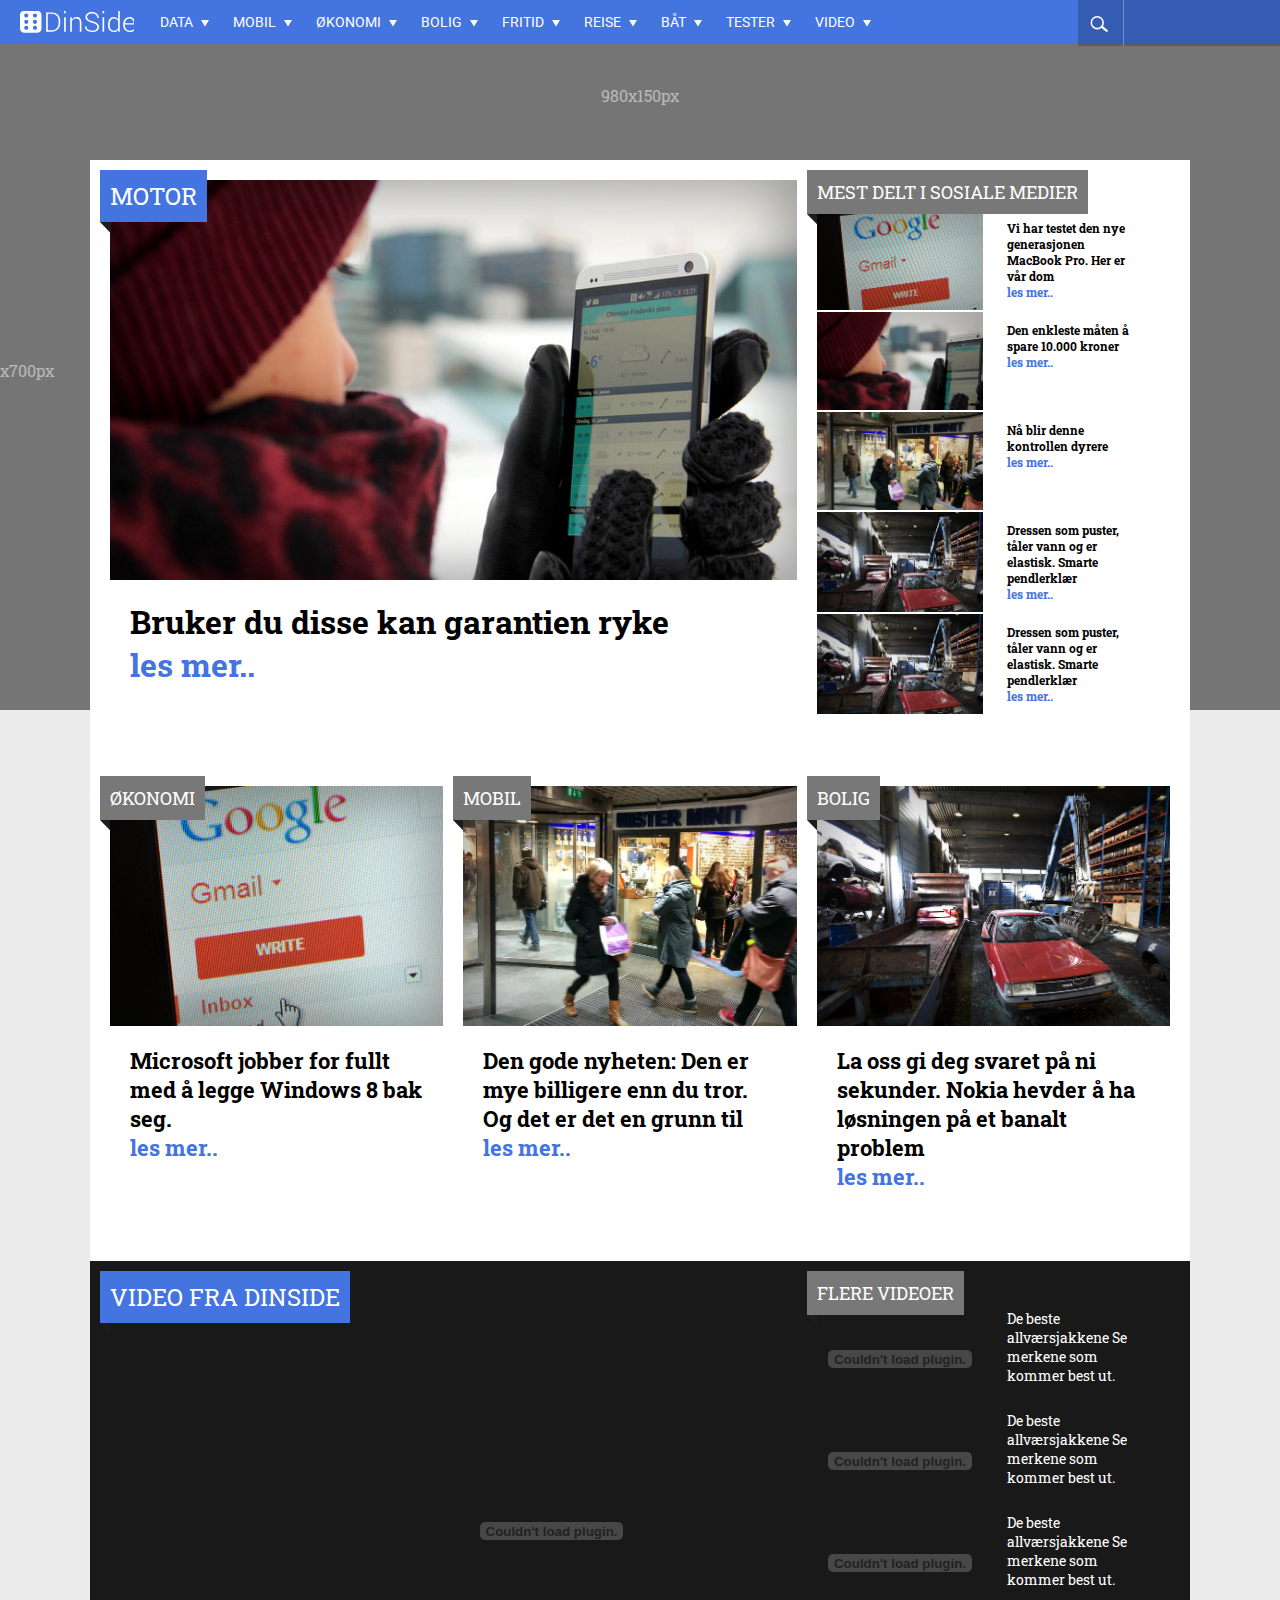
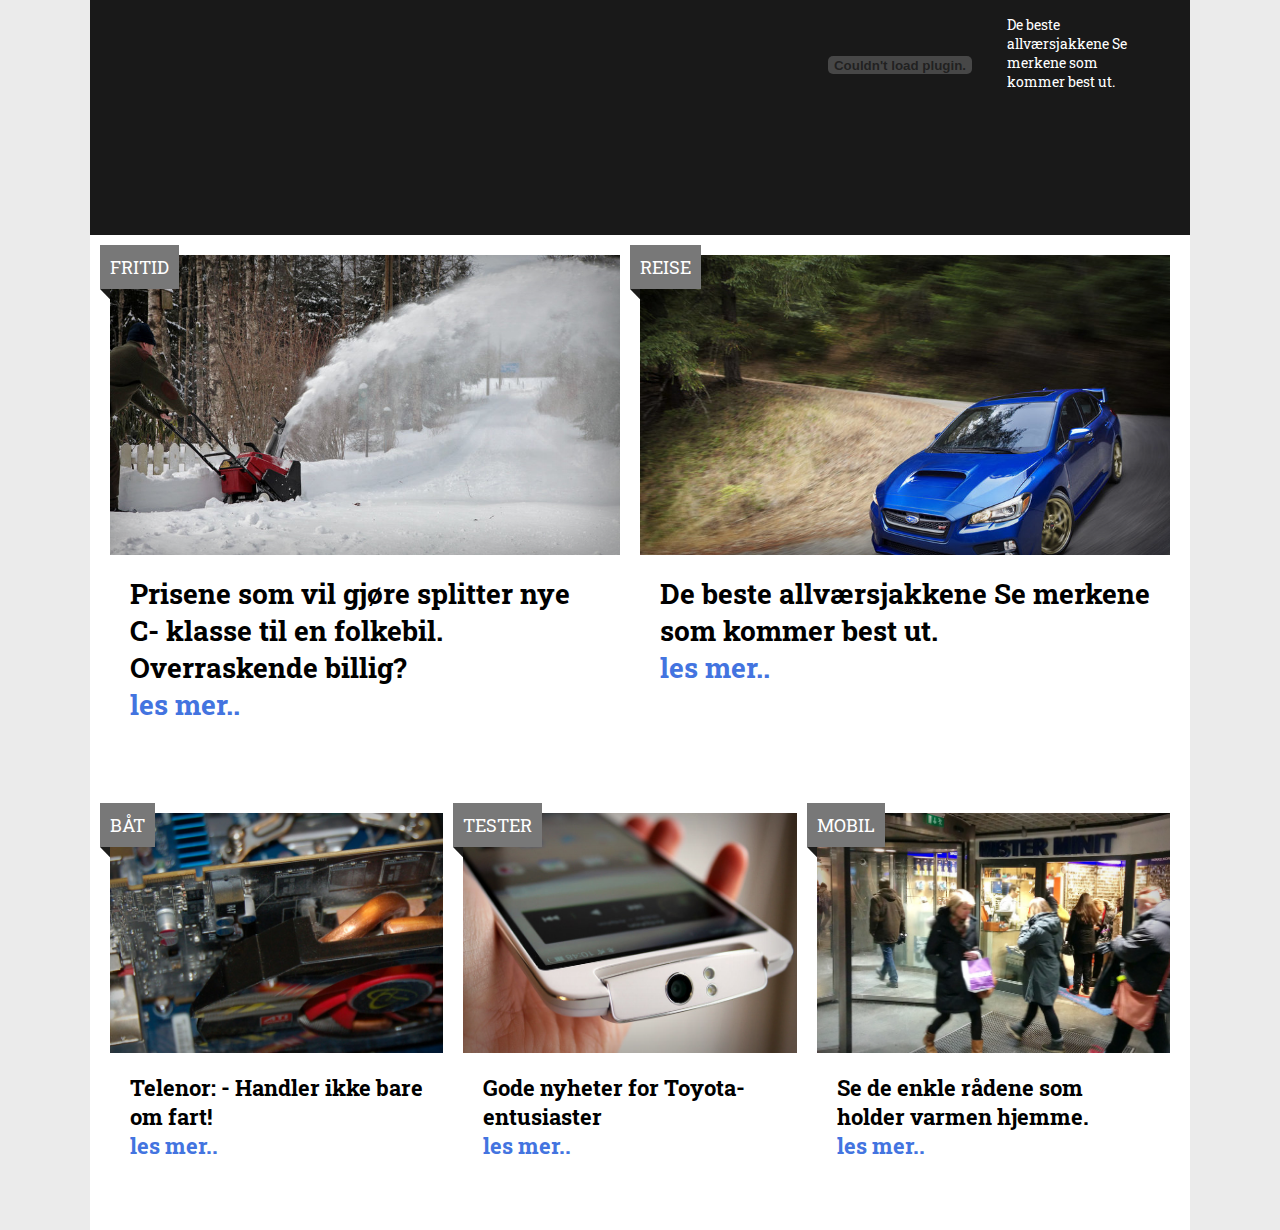
<file: index.html>
<!doctype html>
<html lang="en">
  <head>
    <meta http-equiv="Content-Type" content="text/html; charset=UTF-8" />
    <title>dinside</title>
    <link href="css/screen.css" media="screen, projection" rel="stylesheet" type="text/css" />
    <script src="js/jquery.js"></script>
  </head>
  <body>

    <header class="main-header">
      <div class="inner-header">
        <a href="index.html" class="logo">
        </a>

        <ul class="category-menu">
          <li class="category" data-category="Data">Data</li><li class="category" data-category="Mobil">
            Mobil
          </li><li class="category" data-category="Økonomi">
            Økonomi
          </li><li class="category" data-category="Bolig">
            Bolig
          </li><li class="category" data-category="Fritid">
            Fritid
          </li><li class="category" data-category="Reise">
            Reise
          </li><li class="category" data-category="Båt">
            Båt
          </li><li class="category" data-category="Tester">
            Tester
          </li><li class="category" data-category="Video">
            Video
          </li>
          </ul>
          <form class="search">
            <button type="submit" class="submit-magnifying"></button>
            <input type="text" class="search-phrase">
          </form>
        </div>
        <div class="category-subsection" data-subcategory="">
          <div class="inner-subsection">
            <ul class="subsection-articles" id="data">
              <li class="article">
                <div class="article-image"><img src="images/articles/car1.jpg"></div>
                <h1 class="article-header">Kia overrasket alle med GT4 Stinger</h1>
              </li><li class="article">
                <div class="article-image"><img src="images/articles/car2.jpg"></div>
                <h1 class="article-header">Gir bort 50 GB lagring til iPhone- eiere</h1>
              </li><li class="article">
                <div class="article-image"><img src="images/articles/car3.jpg"></div>
                <h1 class="article-header">Dårlig nytt for nordmenn
  Og det går spesielt ut over harryhandlerne</h1>
              </li><li class="article">
                <div class="article-image"><img src="images/articles/car4.jpg"></div>
                <h1 class="article-header">Krangler du med naboen?
  Du er ikke alene... Se hvilke konflikter som dominerte i 2013</h1>
              </li><li class="article">
                <div class="article-image"><img src="images/articles/car5.jpg"></div>
                <h1 class="article-header">Oppo N1
  Smartmobilen som skapt for deg som tar "selfies".</h1>
              </li><li class="article">
                <div class="article-image"><img src="images/articles/car6.jpg"></div>
                <h1 class="article-header">DINSIDE ANBEFALER: Dell UP3214Q 4K skjerm</h1>
              </li><li class="article">
                <div class="article-image"><img src="images/articles/car7.jpg"></div>
                <h1 class="article-header">Jernet som gjør hverdagsmiddagen festfin</h1>
              </li>
            </ul>
            <ul class="subsection-articles" id="mobil">
              <li class="article">
                <div class="article-image"><img src="images/articles/car6.jpg"></div>
                <h1 class="article-header">Kia overrasket alle med GT4 Stinger</h1>
              </li><li class="article">
                <div class="article-image"><img src="images/articles/car4.jpg"></div>
                <h1 class="article-header">Gir bort 50 GB lagring til iPhone- eiere</h1>
              </li><li class="article">
                <div class="article-image"><img src="images/articles/car8.jpg"></div>
                <h1 class="article-header">Dårlig nytt for nordmenn
  Og det går spesielt ut over harryhandlerne</h1>
              </li><li class="article">
                <div class="article-image"><img src="images/articles/car5.jpg"></div>
                <h1 class="article-header">Krangler du med naboen?
  Du er ikke alene... Se hvilke konflikter som dominerte i 2013</h1>
              </li><li class="article">
                <div class="article-image"><img src="images/articles/car3.jpg"></div>
                <h1 class="article-header">Oppo N1
  Smartmobilen som skapt for deg som tar "selfies".</h1>
              </li><li class="article">
                <div class="article-image"><img src="images/articles/car1.jpg"></div>
                <h1 class="article-header">DINSIDE ANBEFALER: Dell UP3214Q 4K skjerm</h1>
              </li><li class="article">
                <div class="article-image"><img src="images/articles/car2.jpg"></div>
                <h1 class="article-header">Jernet som gjør hverdagsmiddagen festfin</h1>
              </li>
            </ul>
            <ul class="subsection-articles" id="økonomi">
              <li class="article">
                <div class="article-image"><img src="images/articles/car7.jpg"></div>
                <h1 class="article-header">Kia overrasket alle med GT4 Stinger</h1>
              </li><li class="article">
                <div class="article-image"><img src="images/articles/car8.jpg"></div>
                <h1 class="article-header">Gir bort 50 GB lagring til iPhone- eiere</h1>
              </li><li class="article">
                <div class="article-image"><img src="images/articles/car4.jpg"></div>
                <h1 class="article-header">Dårlig nytt for nordmenn
  Og det går spesielt ut over harryhandlerne</h1>
              </li><li class="article">
                <div class="article-image"><img src="images/articles/car2.jpg"></div>
                <h1 class="article-header">Krangler du med naboen?
  Du er ikke alene... Se hvilke konflikter som dominerte i 2013</h1>
              </li><li class="article">
                <div class="article-image"><img src="images/articles/car1.jpg"></div>
                <h1 class="article-header">Oppo N1
  Smartmobilen som skapt for deg som tar "selfies".</h1>
              </li><li class="article">
                <div class="article-image"><img src="images/articles/car6.jpg"></div>
                <h1 class="article-header">DINSIDE ANBEFALER: Dell UP3214Q 4K skjerm</h1>
              </li><li class="article">
                <div class="article-image"><img src="images/articles/car7.jpg"></div>
                <h1 class="article-header">Jernet som gjør hverdagsmiddagen festfin</h1>
              </li>
            </ul>
            <ul class="subsection-articles" id="bolig">
              <li class="article">
                <div class="article-image"><img src="images/articles/car1.jpg"></div>
                <h1 class="article-header">Kia overrasket alle med GT4 Stinger</h1>
              </li><li class="article">
                <div class="article-image"><img src="images/articles/car2.jpg"></div>
                <h1 class="article-header">Gir bort 50 GB lagring til iPhone- eiere</h1>
              </li><li class="article">
                <div class="article-image"><img src="images/articles/car3.jpg"></div>
                <h1 class="article-header">Dårlig nytt for nordmenn
  Og det går spesielt ut over harryhandlerne</h1>
              </li><li class="article">
                <div class="article-image"><img src="images/articles/car4.jpg"></div>
                <h1 class="article-header">Krangler du med naboen?
  Du er ikke alene... Se hvilke konflikter som dominerte i 2013</h1>
              </li><li class="article">
                <div class="article-image"><img src="images/articles/car5.jpg"></div>
                <h1 class="article-header">Oppo N1
  Smartmobilen som skapt for deg som tar "selfies".</h1>
              </li><li class="article">
                <div class="article-image"><img src="images/articles/car6.jpg"></div>
                <h1 class="article-header">DINSIDE ANBEFALER: Dell UP3214Q 4K skjerm</h1>
              </li><li class="article">
                <div class="article-image"><img src="images/articles/car7.jpg"></div>
                <h1 class="article-header">Jernet som gjør hverdagsmiddagen festfin</h1>
              </li>
            </ul>
            <ul class="subsection-articles" id="fritid">
              <li class="article">
                <div class="article-image"><img src="images/articles/car1.jpg"></div>
                <h1 class="article-header">Kia overrasket alle med GT4 Stinger</h1>
              </li><li class="article">
                <div class="article-image"><img src="images/articles/car2.jpg"></div>
                <h1 class="article-header">Gir bort 50 GB lagring til iPhone- eiere</h1>
              </li><li class="article">
                <div class="article-image"><img src="images/articles/car3.jpg"></div>
                <h1 class="article-header">Dårlig nytt for nordmenn
  Og det går spesielt ut over harryhandlerne</h1>
              </li><li class="article">
                <div class="article-image"><img src="images/articles/car4.jpg"></div>
                <h1 class="article-header">Krangler du med naboen?
  Du er ikke alene... Se hvilke konflikter som dominerte i 2013</h1>
              </li><li class="article">
                <div class="article-image"><img src="images/articles/car5.jpg"></div>
                <h1 class="article-header">Oppo N1
  Smartmobilen som skapt for deg som tar "selfies".</h1>
              </li><li class="article">
                <div class="article-image"><img src="images/articles/car6.jpg"></div>
                <h1 class="article-header">DINSIDE ANBEFALER: Dell UP3214Q 4K skjerm</h1>
              </li><li class="article">
                <div class="article-image"><img src="images/articles/car7.jpg"></div>
                <h1 class="article-header">Jernet som gjør hverdagsmiddagen festfin</h1>
              </li>
            </ul>
            <ul class="subsection-articles" id="reise">
              <li class="article">
                <div class="article-image"><img src="images/articles/car1.jpg"></div>
                <h1 class="article-header">Kia overrasket alle med GT4 Stinger</h1>
              </li><li class="article">
                <div class="article-image"><img src="images/articles/car2.jpg"></div>
                <h1 class="article-header">Gir bort 50 GB lagring til iPhone- eiere</h1>
              </li><li class="article">
                <div class="article-image"><img src="images/articles/car3.jpg"></div>
                <h1 class="article-header">Dårlig nytt for nordmenn
  Og det går spesielt ut over harryhandlerne</h1>
              </li><li class="article">
                <div class="article-image"><img src="images/articles/car4.jpg"></div>
                <h1 class="article-header">Krangler du med naboen?
  Du er ikke alene... Se hvilke konflikter som dominerte i 2013</h1>
              </li><li class="article">
                <div class="article-image"><img src="images/articles/car5.jpg"></div>
                <h1 class="article-header">Oppo N1
  Smartmobilen som skapt for deg som tar "selfies".</h1>
              </li><li class="article">
                <div class="article-image"><img src="images/articles/car6.jpg"></div>
                <h1 class="article-header">DINSIDE ANBEFALER: Dell UP3214Q 4K skjerm</h1>
              </li><li class="article">
                <div class="article-image"><img src="images/articles/car7.jpg"></div>
                <h1 class="article-header">Jernet som gjør hverdagsmiddagen festfin</h1>
              </li>
            </ul>
            <ul class="subsection-articles" id="båt">
              <li class="article">
                <div class="article-image"><img src="images/articles/car1.jpg"></div>
                <h1 class="article-header">Kia overrasket alle med GT4 Stinger</h1>
              </li><li class="article">
                <div class="article-image"><img src="images/articles/car2.jpg"></div>
                <h1 class="article-header">Gir bort 50 GB lagring til iPhone- eiere</h1>
              </li><li class="article">
                <div class="article-image"><img src="images/articles/car3.jpg"></div>
                <h1 class="article-header">Dårlig nytt for nordmenn
  Og det går spesielt ut over harryhandlerne</h1>
              </li><li class="article">
                <div class="article-image"><img src="images/articles/car4.jpg"></div>
                <h1 class="article-header">Krangler du med naboen?
  Du er ikke alene... Se hvilke konflikter som dominerte i 2013</h1>
              </li><li class="article">
                <div class="article-image"><img src="images/articles/car5.jpg"></div>
                <h1 class="article-header">Oppo N1
  Smartmobilen som skapt for deg som tar "selfies".</h1>
              </li><li class="article">
                <div class="article-image"><img src="images/articles/car6.jpg"></div>
                <h1 class="article-header">DINSIDE ANBEFALER: Dell UP3214Q 4K skjerm</h1>
              </li><li class="article">
                <div class="article-image"><img src="images/articles/car7.jpg"></div>
                <h1 class="article-header">Jernet som gjør hverdagsmiddagen festfin</h1>
              </li>
            </ul>
            <ul class="subsection-articles" id="tester">
              <li class="article">
                <div class="article-image"><img src="images/articles/car1.jpg"></div>
                <h1 class="article-header">Kia overrasket alle med GT4 Stinger</h1>
              </li><li class="article">
                <div class="article-image"><img src="images/articles/car2.jpg"></div>
                <h1 class="article-header">Gir bort 50 GB lagring til iPhone- eiere</h1>
              </li><li class="article">
                <div class="article-image"><img src="images/articles/car3.jpg"></div>
                <h1 class="article-header">Dårlig nytt for nordmenn
  Og det går spesielt ut over harryhandlerne</h1>
              </li><li class="article">
                <div class="article-image"><img src="images/articles/car4.jpg"></div>
                <h1 class="article-header">Krangler du med naboen?
  Du er ikke alene... Se hvilke konflikter som dominerte i 2013</h1>
              </li><li class="article">
                <div class="article-image"><img src="images/articles/car5.jpg"></div>
                <h1 class="article-header">Oppo N1
  Smartmobilen som skapt for deg som tar "selfies".</h1>
              </li><li class="article">
                <div class="article-image"><img src="images/articles/car6.jpg"></div>
                <h1 class="article-header">DINSIDE ANBEFALER: Dell UP3214Q 4K skjerm</h1>
              </li><li class="article">
                <div class="article-image"><img src="images/articles/car7.jpg"></div>
                <h1 class="article-header">Jernet som gjør hverdagsmiddagen festfin</h1>
              </li>
            </ul>
            <ul class="subsection-articles" id="video">
              <li class="article">
                <div class="article-image"><img src="images/articles/car1.jpg"></div>
                <h1 class="article-header">Kia overrasket alle med GT4 Stinger</h1>
              </li><li class="article">
                <div class="article-image"><img src="images/articles/car2.jpg"></div>
                <h1 class="article-header">Gir bort 50 GB lagring til iPhone- eiere</h1>
              </li><li class="article">
                <div class="article-image"><img src="images/articles/car3.jpg"></div>
                <h1 class="article-header">Dårlig nytt for nordmenn
  Og det går spesielt ut over harryhandlerne</h1>
              </li><li class="article">
                <div class="article-image"><img src="images/articles/car4.jpg"></div>
                <h1 class="article-header">Krangler du med naboen?
  Du er ikke alene... Se hvilke konflikter som dominerte i 2013</h1>
              </li><li class="article">
                <div class="article-image"><img src="images/articles/car5.jpg"></div>
                <h1 class="article-header">Oppo N1
  Smartmobilen som skapt for deg som tar "selfies".</h1>
              </li><li class="article">
                <div class="article-image"><img src="images/articles/car6.jpg"></div>
                <h1 class="article-header">DINSIDE ANBEFALER: Dell UP3214Q 4K skjerm</h1>
              </li><li class="article">
                <div class="article-image"><img src="images/articles/car7.jpg"></div>
                <h1 class="article-header">Jernet som gjør hverdagsmiddagen festfin</h1>
              </li>
            </ul>
          </div>      
        </div>
    </header>
    <div class="main-content-wrapper">
      <div class="main-content-container">
        <div class="topBanner"></div>
        <div class="leftBanner"></div>
        <div class="rightBanner"></div>
        <div class="row white">
          <div class="col-4" data-category="Motor">
            <div class="article-image">
              <img src="images/articles/car2.jpg" data->
            </div>
            <h1 class="article-header">Bruker du disse kan garantien ryke</h1>
          </div>
          <div class="col-2" data-category="Mest delt i sosiale medier">
            <div class="tiny-col">
              <div class="article-image">
                <img src="images/articles/car1.jpg">
              </div>
              <h1 class="article-header">Vi har testet den nye generasjonen MacBook Pro. Her er vår dom</h1>
            </div>
            <div class="tiny-col">
              <div class="article-image">
                <img src="images/articles/car2.jpg">
              </div>
              <h1 class="article-header">Den enkleste måten å spare 10.000 kroner</h1>
            </div>
            <div class="tiny-col">
              <div class="article-image">
                <img src="images/articles/car3.jpg">
              </div>
              <h1 class="article-header">Nå blir denne kontrollen dyrere</h1>
            </div>
            <div class="tiny-col">
              <div class="article-image">
                <img src="images/articles/car4.jpg">
              </div>
              <h1 class="article-header">Dressen som puster, tåler vann og er elastisk. Smarte pendlerklær</h1>
            </div>
            <div class="tiny-col">
              <div class="article-image">
                <img src="images/articles/car4.jpg">
              </div>
              <h1 class="article-header">Dressen som puster, tåler vann og er elastisk. Smarte pendlerklær</h1>
            </div>
          </div>
        </div>

        <div class="row white">
          <div class="col-2" data-category="Økonomi">
            <div class="article-image">
              <img src="images/articles/car1.jpg" data->
            </div>
            <h1 class="article-header">Microsoft jobber for fullt med å legge Windows 8 bak seg.</h1>
          </div>
          <div class="col-2" data-category="Mobil">
            <div class="article-image">
              <img src="images/articles/car3.jpg" data->
            </div>
            <h1 class="article-header">Den gode nyheten: Den er mye billigere enn du tror. Og det er det en grunn til</h1>
          </div>
          <div class="col-2" data-category="Bolig">
            <div class="article-image">
              <img src="images/articles/car4.jpg" data->
            </div>
            <h1 class="article-header">La oss gi deg svaret på ni sekunder. Nokia hevder å ha løsningen på et banalt problem</h1>
          </div>
        </div>

        <div class="row gray">
          <div class="col-4" data-category="Video fra dinside">
            <div class="objectType-html" style="border:0px solid black;"> <div data-qbrick-mcid="4E3FCE5B418CAAF4" data-qbrick-widgetid="qbrick_professional_qbrick1"><object type="application/x-shockwave-flash" id="qbrick_professional_qbrick1" name="qbrick_professional_qbrick1" data="http://professional.player.qbrick.com/pro/player/p3/modules/mediaplayer.swf?v=D705CC2F" width="883" height="500" style="width: 883px; height: 500px; visibility: visible;"><param name="allowfullscreen" value="true"><param name="allowscriptaccess" value="always"><param name="wmode" value="transparent"><param name="flashvars" value="mcid=4E3FCE5B418CAAF4&amp;serviceURL=http://vms.api.qbrick.com/rest/v3/&amp;domain=http://professional.player.qbrick.com/pro/player/p3/&amp;embedId=qbrick_professional_qbrick1&amp;embedURL=http://www.dinside.no/925612/jernet-som-gjor-hverdagsmiddagen-festfi&amp;embedUrl=http://www.dinside.no/925612/jernet-som-gjor-hverdagsmiddagen-festfi"></object></div><script type="text/javascript" src="http://publisher.qbrick.com/Qbrick.Publisher.js"></script></div>
          </div>
          <div class="col-2" data-category="flere videoer">
            <ul class="tiny-videos">
              <li>
                <div class="objectType-html" style="border:0px solid black;"> <div data-qbrick-mcid="4E3FCE5B418CAAF4" data-qbrick-widgetid="qbrick_professional_qbrick1"><object type="application/x-shockwave-flash" id="qbrick_professional_qbrick1" name="qbrick_professional_qbrick1" data="http://professional.player.qbrick.com/pro/player/p3/modules/mediaplayer.swf?v=D705CC2F" style="visibility: visible;"><param name="allowfullscreen" value="true"><param name="allowscriptaccess" value="always"><param name="wmode" value="transparent"><param name="flashvars" value="mcid=B296FB19418CAAF4&serviceURL=http://vms.api.qbrick.com/rest/v3/&domain=http://professional.player.qbrick.com/pro/player/p3/&embedId=qbrick_professional_qbrick1&embedURL=http://www.dinside.no/922701/aapne-hermetikken-uten-so&embedUrl=http://www.dinside.no/922701/aapne-hermetikken-uten-so"></object></div><script type="text/javascript" src="http://publisher.qbrick.com/Qbrick.Publisher.js"></script></div>
                <h1>De beste allværsjakkene Se merkene som kommer best ut.</h1>
              </li><li>
                <div class="objectType-html" style="border:0px solid black;"> <div data-qbrick-mcid="4E3FCE5B418CAAF4" data-qbrick-widgetid="qbrick_professional_qbrick1"><object type="application/x-shockwave-flash" id="qbrick_professional_qbrick1" name="qbrick_professional_qbrick1" data="http://professional.player.qbrick.com/pro/player/p3/modules/mediaplayer.swf?v=D705CC2F" style="visibility: visible;"><param name="allowfullscreen" value="true"><param name="allowscriptaccess" value="always"><param name="wmode" value="transparent"><param name="flashvars" value="mcid=BAE4072B418CAAF4&serviceURL=http://vms.api.qbrick.com/rest/v3/&domain=http://professional.player.qbrick.com/pro/player/p3/&embedId=qbrick_professional_qbrick1&embedURL=http://www.dinside.no/922460/stoydempende-desig&embedUrl=http://www.dinside.no/922460/stoydempende-desig"></object></div><script type="text/javascript" src="http://publisher.qbrick.com/Qbrick.Publisher.js"></script></div>
                <h1>De beste allværsjakkene Se merkene som kommer best ut.</h1>
              </li><li>
                <div class="objectType-html" style="border:0px solid black;"> <div data-qbrick-mcid="4E3FCE5B418CAAF4" data-qbrick-widgetid="qbrick_professional_qbrick1"><object type="application/x-shockwave-flash" id="qbrick_professional_qbrick1" name="qbrick_professional_qbrick1" data="http://professional.player.qbrick.com/pro/player/p3/modules/mediaplayer.swf?v=D705CC2F" style="visibility: visible;"><param name="allowfullscreen" value="true"><param name="allowscriptaccess" value="always"><param name="wmode" value="transparent"><param name="flashvars" value="mcid=C2A96C06418CAAF4&serviceURL=http://vms.api.qbrick.com/rest/v3/&domain=http://professional.player.qbrick.com/pro/player/p3/&embedId=qbrick_professional_qbrick1&embedURL=http://www.dinside.no/922470/sony-qx10-og-qx10&embedUrl=http://www.dinside.no/922470/sony-qx10-og-qx10"></object></div><script type="text/javascript" src="http://publisher.qbrick.com/Qbrick.Publisher.js"></script></div>
                <h1>De beste allværsjakkene Se merkene som kommer best ut.</h1>
              </li><li>
                <div class="objectType-html" style="border:0px solid black;"> <div data-qbrick-mcid="4E3FCE5B418CAAF4" data-qbrick-widgetid="qbrick_professional_qbrick1"><object type="application/x-shockwave-flash" id="qbrick_professional_qbrick1" name="qbrick_professional_qbrick1" data="http://professional.player.qbrick.com/pro/player/p3/modules/mediaplayer.swf?v=D705CC2F" style="visibility: visible;"><param name="allowfullscreen" value="true"><param name="allowscriptaccess" value="always"><param name="wmode" value="transparent"><param name="flashvars" value="mcid=BAE4072B418CAAF4&serviceURL=http://vms.api.qbrick.com/rest/v3/&domain=http://professional.player.qbrick.com/pro/player/p3/&embedId=qbrick_professional_qbrick1&embedURL=http://www.dinside.no/922460/stoydempende-desig&embedUrl=http://www.dinside.no/922460/stoydempende-desig"></object></div><script type="text/javascript" src="http://publisher.qbrick.com/Qbrick.Publisher.js"></script></div>
                <h1>De beste allværsjakkene Se merkene som kommer best ut.</h1>
              </li>
            </ul>
          </div>
        </div>

        <div class="row white">
          <div class="col-3" data-category="fritid">
            <div class="article-image">
              <img src="images/articles/car5.jpg" data->
            </div>
            <h1 class="article-header">Prisene som vil gjøre splitter nye C- klasse til en folkebil. Overraskende billig?</h1>
          </div>
          <div class="col-3" data-category="reise">
            <div class="article-image">
              <img src="images/articles/car6.jpg" data->
            </div>
            <h1 class="article-header">De beste allværsjakkene
Se merkene som kommer best ut.</h1>
          </div>
        </div>

        <div class="row white">
          <div class="col-2" data-category="båt">
            <div class="article-image">
              <img src="images/articles/car7.jpg" data->
            </div>
            <h1 class="article-header">Telenor: - Handler ikke bare om fart!</h1>
          </div>
          <div class="col-2" data-category="tester">
            <div class="article-image">
              <img src="images/articles/car8.jpg" data->
            </div>
            <h1 class="article-header">Gode nyheter for Toyota- entusiaster</h1>
          </div>
          <div class="col-2" data-category="mobil">
            <div class="article-image">
              <img src="images/articles/car3.jpg" data->
            </div>
            <h1 class="article-header">Se de enkle rådene som holder varmen hjemme.</h1>
          </div>
        </div>
      </div>
    </div>
    <script src="js/effects.js"></script>
  </body>
</html>
</file>
<file: css/screen.css>
@import url(http://fonts.googleapis.com/css?family=Roboto+Slab|Roboto:300);
/* Welcome to Compass.
 * In this file you should write your main styles. (or centralize your imports)
 * Import this file using the following HTML or equivalent:
 * <link href="/stylesheets/screen.css" media="screen, projection" rel="stylesheet" type="text/css" /> */
/* line 24, ../scss/sass/screen.scss */
html,
body {
  margin: 0;
  padding: 0;
  height: 100%;
  width: 100%;
  font-family: "Roboto Slab";
  background-color: #ebebeb;
}

/* line 33, ../scss/sass/screen.scss */
div, button, ul, li {
  -webkit-box-sizing: border-box;
  -moz-box-sizing: border-box;
  box-sizing: border-box;
}

/* line 37, ../scss/sass/screen.scss */
.main-header {
  position: fixed;
  background-color: #4374e0;
  width: 100%;
  min-height: 29px;
  top: 0;
  z-index: 300;
}
/* line 44, ../scss/sass/screen.scss */
.main-header .inner-header {
  position: relative;
  background-color: #4374e0;
  z-index: 400;
}
/* line 48, ../scss/sass/screen.scss */
.main-header .inner-header .logo {
  position: absolute;
  top: 0;
  left: 0;
  margin: 8px 10px 8px 20px;
  content: "";
  width: 114px;
  height: 29px;
  background-image: url(../images/dinside.svg);
  background-size: 114px;
  background-position: 0 3px;
  background-repeat: no-repeat;
}
/* line 63, ../scss/sass/screen.scss */
.main-header .inner-header .category-menu {
  list-style: none;
  margin: 0;
  padding: 0;
  width: 100%;
  border-left: 150px solid transparent;
  border-right: 200px solid transparent;
  max-height: 46px;
  overflow: hidden;
  position: relative;
}
/* line 74, ../scss/sass/screen.scss */
.main-header .inner-header .category-menu .category {
  vertical-align: top;
  font-family: "Roboto";
  font-size: 14px;
  text-transform: uppercase;
  color: white;
  padding: 14px 30px 14px 10px;
  position: relative;
  display: inline-block;
}
/* line 84, ../scss/sass/screen.scss */
.main-header .inner-header .category-menu .category:after {
  content: "";
  position: absolute;
  width: 8px;
  height: 8px;
  right: 14px;
  bottom: 16px;
  background-size: 8px 8px;
  background-image: url(../images/arrow.svg);
  background-repeat: no-repeat;
}
/* line 98, ../scss/sass/screen.scss */
.main-header .inner-header .category-menu .category:hover, .main-header .inner-header .category-menu .category.active {
  background-color: white;
  color: #4374e0;
  cursor: pointer;
}
/* line 104, ../scss/sass/screen.scss */
.main-header .inner-header .category-menu .category:hover:after, .main-header .inner-header .category-menu .category.active:after {
  background-image: url(../images/arrow-blue.svg);
}
/* line 112, ../scss/sass/screen.scss */
.main-header .inner-header .search {
  position: absolute;
  right: 0;
  top: 0;
  max-height: 46px;
  background-color: rgba(0, 0, 0, 0.2);
}
/* line 119, ../scss/sass/screen.scss */
.main-header .inner-header .search .submit-magnifying {
  position: absolute;
  left: 0;
  top: 0;
  padding: 0;
  margin: 0;
  width: 46px;
  height: 46px;
  border: 0;
  border-right: 1px solid rgba(255, 255, 255, 0.3);
  background-image: url(../images/magnifying-glass.svg);
  background-size: 22px auto;
  background-position: 10px 14px;
  background-repeat: no-repeat;
  background-color: transparent;
}
/* line 137, ../scss/sass/screen.scss */
.main-header .inner-header .search .search-phrase {
  width: 100px;
  height: 10px;
  display: inline-block;
  font-size: 14px;
  height: 46px;
  width: 150px;
  color: white;
  font-family: "Roboto Slab";
  padding: 0 0 0 52px;
  margin: 0;
  border: 0;
  vertical-align: top;
  background-color: transparent;
}
/* line 154, ../scss/sass/screen.scss */
.main-header .category-subsection {
  position: absolute;
  top: -260px;
  left: 0;
  width: 100%;
  background-color: white;
  height: 250px;
  overflow: hidden;
  z-index: 200;
  border-bottom: 4px solid #4374e0;
  -webkit-transition: top 300ms ease;
  -moz-transition: top 300ms ease;
  -o-transition: top 300ms ease;
  transition: top 300ms ease;
}
/* line 168, ../scss/sass/screen.scss */
.main-header .category-subsection.visible {
  top: 46px;
  -webkit-transition: top 300ms ease;
  -moz-transition: top 300ms ease;
  -o-transition: top 300ms ease;
  transition: top 300ms ease;
  min-height: 250px;
}
/* line 175, ../scss/sass/screen.scss */
.main-header .category-subsection .inner-subsection {
  position: relative;
  height: 100%;
  overflow: hidden;
}
/* line 180, ../scss/sass/screen.scss */
.main-header .category-subsection .inner-subsection .subsection-articles {
  list-style: none;
  padding: 0;
  margin: 0;
  position: absolute;
  top: 0;
  height: 100%;
  display: inline-block;
}
/* line 188, ../scss/sass/screen.scss */
.main-header .category-subsection .inner-subsection .subsection-articles .article {
  display: inline-block;
  width: 200px;
  margin: 15px 0px 25px 20px;
  vertical-align: top;
}
/* line 193, ../scss/sass/screen.scss */
.main-header .category-subsection .inner-subsection .subsection-articles .article .article-image {
  height: 115px;
  width: 100%;
  overflow: hidden;
}
/* line 197, ../scss/sass/screen.scss */
.main-header .category-subsection .inner-subsection .subsection-articles .article .article-image img {
  width: 200px;
  -webkit-filter: saturate(0.6);
  -moz-filter: saturate(0.6);
  filter: saturate(0.6);
  -webkit-transition: filter 400ms, -webkit-filter 400ms;
  -moz-transition: filter 400ms, -webkit-filter 400ms;
  -o-transition: filter 400ms, -webkit-filter 400ms;
  transition: filter 400ms, -webkit-filter 400ms;
}
/* line 201, ../scss/sass/screen.scss */
.main-header .category-subsection .inner-subsection .subsection-articles .article .article-image img:hover {
  -webkit-filter: saturate(1.3);
  -moz-filter: saturate(1.3);
  filter: saturate(1.3);
  -webkit-transition: filter 400ms, -webkit-filter 400ms;
  -moz-transition: filter 400ms, -webkit-filter 400ms;
  -o-transition: filter 400ms, -webkit-filter 400ms;
  transition: filter 400ms, -webkit-filter 400ms;
}
/* line 207, ../scss/sass/screen.scss */
.main-header .category-subsection .inner-subsection .subsection-articles .article .article-header {
  font-size: 14px;
  color: rgba(0, 0, 0, 0.6);
}

/* line 216, ../scss/sass/screen.scss */
.main-content-wrapper {
  width: 100%;
  margin-top: 160px;
}
/* line 220, ../scss/sass/screen.scss */
.main-content-wrapper .main-content-container {
  position: relative;
  width: 980px;
  margin: 60px auto 0 auto;
  background-color: white;
}
@media only screen and (min-width: 1025px) {
  /* line 220, ../scss/sass/screen.scss */
  .main-content-wrapper .main-content-container {
    width: 1100px;
  }
}
/* line 230, ../scss/sass/screen.scss */
.main-content-wrapper .main-content-container .row {
  width: 100%;
  padding: 20px;
  height: 100%;
  *zoom: 1;
}
/* line 235, ../scss/sass/screen.scss */
.main-content-wrapper .main-content-container .row.white {
  background-color: white;
}
/* line 238, ../scss/sass/screen.scss */
.main-content-wrapper .main-content-container .row.gray {
  background-color: rgba(0, 0, 0, 0.9);
}
/* line 246, ../scss/sass/screen.scss */
.main-content-wrapper .main-content-container .row .col-1,
.main-content-wrapper .main-content-container .row .col-2,
.main-content-wrapper .main-content-container .row .col-3,
.main-content-wrapper .main-content-container .row .col-4,
.main-content-wrapper .main-content-container .row .col-5,
.main-content-wrapper .main-content-container .row .col-6 {
  display: inline-block;
  float: left;
  position: relative;
  padding-bottom: 30px;
}
/* line 252, ../scss/sass/screen.scss */
.main-content-wrapper .main-content-container .row .col-1:before,
.main-content-wrapper .main-content-container .row .col-2:before,
.main-content-wrapper .main-content-container .row .col-3:before,
.main-content-wrapper .main-content-container .row .col-4:before,
.main-content-wrapper .main-content-container .row .col-5:before,
.main-content-wrapper .main-content-container .row .col-6:before {
  position: absolute;
  content: attr(data-category);
  background-color: #787878;
  font-size: 18px;
  padding: 10px;
  text-transform: uppercase;
  color: white;
  top: -10px;
  left: -10px;
  z-index: 100;
}
/* line 264, ../scss/sass/screen.scss */
.main-content-wrapper .main-content-container .row .col-1:after,
.main-content-wrapper .main-content-container .row .col-2:after,
.main-content-wrapper .main-content-container .row .col-3:after,
.main-content-wrapper .main-content-container .row .col-4:after,
.main-content-wrapper .main-content-container .row .col-5:after,
.main-content-wrapper .main-content-container .row .col-6:after {
  content: "";
  position: absolute;
  left: -10px;
  top: 34px;
  width: 10px;
  height: 20px;
  background-image: url(../images/arrow-black.svg);
  background-size: 16px auto;
  background-repeat: no-repeat;
  z-index: 80;
}
/* line 279, ../scss/sass/screen.scss */
.main-content-wrapper .main-content-container .row .col-1 .tiny-col,
.main-content-wrapper .main-content-container .row .col-2 .tiny-col,
.main-content-wrapper .main-content-container .row .col-3 .tiny-col,
.main-content-wrapper .main-content-container .row .col-4 .tiny-col,
.main-content-wrapper .main-content-container .row .col-5 .tiny-col,
.main-content-wrapper .main-content-container .row .col-6 .tiny-col {
  position: relative;
  width: 100%;
  border-bottom: 2px solid white;
  overflow: hidden;
  min-height: 100px;
}
/* line 285, ../scss/sass/screen.scss */
.main-content-wrapper .main-content-container .row .col-1 .tiny-col .article-image,
.main-content-wrapper .main-content-container .row .col-2 .tiny-col .article-image,
.main-content-wrapper .main-content-container .row .col-3 .tiny-col .article-image,
.main-content-wrapper .main-content-container .row .col-4 .tiny-col .article-image,
.main-content-wrapper .main-content-container .row .col-5 .tiny-col .article-image,
.main-content-wrapper .main-content-container .row .col-6 .tiny-col .article-image {
  position: absolute;
  width: 50%;
  height: 100px;
  overflow: hidden;
}
/* line 290, ../scss/sass/screen.scss */
.main-content-wrapper .main-content-container .row .col-1 .tiny-col .article-image img,
.main-content-wrapper .main-content-container .row .col-2 .tiny-col .article-image img,
.main-content-wrapper .main-content-container .row .col-3 .tiny-col .article-image img,
.main-content-wrapper .main-content-container .row .col-4 .tiny-col .article-image img,
.main-content-wrapper .main-content-container .row .col-5 .tiny-col .article-image img,
.main-content-wrapper .main-content-container .row .col-6 .tiny-col .article-image img {
  width: 115%;
}
/* line 294, ../scss/sass/screen.scss */
.main-content-wrapper .main-content-container .row .col-1 .tiny-col .article-header,
.main-content-wrapper .main-content-container .row .col-2 .tiny-col .article-header,
.main-content-wrapper .main-content-container .row .col-3 .tiny-col .article-header,
.main-content-wrapper .main-content-container .row .col-4 .tiny-col .article-header,
.main-content-wrapper .main-content-container .row .col-5 .tiny-col .article-header,
.main-content-wrapper .main-content-container .row .col-6 .tiny-col .article-header {
  font-size: 12px;
  padding: 10px 10px 10px 190px;
}
/* line 300, ../scss/sass/screen.scss */
.main-content-wrapper .main-content-container .row .col-1 .tiny-col:nth-of-type(1),
.main-content-wrapper .main-content-container .row .col-2 .tiny-col:nth-of-type(1),
.main-content-wrapper .main-content-container .row .col-3 .tiny-col:nth-of-type(1),
.main-content-wrapper .main-content-container .row .col-4 .tiny-col:nth-of-type(1),
.main-content-wrapper .main-content-container .row .col-5 .tiny-col:nth-of-type(1),
.main-content-wrapper .main-content-container .row .col-6 .tiny-col:nth-of-type(1) {
  margin-top: 30px;
}
/* line 304, ../scss/sass/screen.scss */
.main-content-wrapper .main-content-container .row .col-1 {
  width: 16.66667%;
  height: 100%;
}
/* line 307, ../scss/sass/screen.scss */
.main-content-wrapper .main-content-container .row .col-1 .article-header {
  font-size: 18px;
}
/* line 311, ../scss/sass/screen.scss */
.main-content-wrapper .main-content-container .row .col-1 .article-image {
  max-height: 200px;
}
/* line 318, ../scss/sass/screen.scss */
.main-content-wrapper .main-content-container .row .col-2 {
  width: 33.333332%;
}
/* line 320, ../scss/sass/screen.scss */
.main-content-wrapper .main-content-container .row .col-2 .article-header {
  font-size: 22px;
}
/* line 323, ../scss/sass/screen.scss */
.main-content-wrapper .main-content-container .row .col-2 .article-image {
  max-height: 240px;
}
/* line 325, ../scss/sass/screen.scss */
.main-content-wrapper .main-content-container .row .col-2 .article-image img {
  width: 110%;
}
/* line 331, ../scss/sass/screen.scss */
.main-content-wrapper .main-content-container .row .col-2:nth-of-type(1),
.main-content-wrapper .main-content-container .row .col-2:nth-of-type(2) {
  padding-right: 20px;
}
/* line 334, ../scss/sass/screen.scss */
.main-content-wrapper .main-content-container .row .col-3 {
  width: 50%;
}
/* line 336, ../scss/sass/screen.scss */
.main-content-wrapper .main-content-container .row .col-3 .article-header {
  font-size: 28px;
}
/* line 339, ../scss/sass/screen.scss */
.main-content-wrapper .main-content-container .row .col-3 .article-image {
  max-height: 300px;
}
/* line 341, ../scss/sass/screen.scss */
.main-content-wrapper .main-content-container .row .col-3 .article-image img {
  width: 100%;
}
/* line 346, ../scss/sass/screen.scss */
.main-content-wrapper .main-content-container .row .col-3:nth-of-type(1) {
  padding-right: 20px;
}
/* line 349, ../scss/sass/screen.scss */
.main-content-wrapper .main-content-container .row .col-4 {
  width: 66.66667%;
  padding-right: 20px;
}
/* line 352, ../scss/sass/screen.scss */
.main-content-wrapper .main-content-container .row .col-4 .article-header {
  font-size: 32px;
}
/* line 355, ../scss/sass/screen.scss */
.main-content-wrapper .main-content-container .row .col-4:before {
  background-color: #4374e0;
  font-size: 24px;
}
/* line 359, ../scss/sass/screen.scss */
.main-content-wrapper .main-content-container .row .col-4:after {
  top: 42px;
  width: 11px;
}
/* line 364, ../scss/sass/screen.scss */
.main-content-wrapper .main-content-container .row .col-5 {
  width: 83.33332%;
}
/* line 368, ../scss/sass/screen.scss */
.main-content-wrapper .main-content-container .row .article-image {
  max-height: 400px;
  overflow: hidden;
  position: relative;
}
/* line 373, ../scss/sass/screen.scss */
.main-content-wrapper .main-content-container .row .article-image img {
  width: 100%;
}
/* line 377, ../scss/sass/screen.scss */
.main-content-wrapper .main-content-container .row .article-header {
  padding: 20px;
  margin: 0;
}
/* line 385, ../scss/sass/screen.scss */
.main-content-wrapper .main-content-container .row:before, .main-content-wrapper .main-content-container .row:after {
  content: " ";
  /* 1 */
  display: table;
  /* 2 */
}
/* line 389, ../scss/sass/screen.scss */
.main-content-wrapper .main-content-container .row:after {
  clear: both;
}

/* line 396, ../scss/sass/screen.scss */
.article-image {
  position: relative;
}
/* line 398, ../scss/sass/screen.scss */
.article-image:after {
  content: "";
  position: absolute;
  height: 100%;
  width: 100%;
  left: 0;
  top: 0;
  -webkit-box-shadow: rgba(0, 0, 0, 0.4) 0 0 60px 10px inset;
  -moz-box-shadow: rgba(0, 0, 0, 0.4) 0 0 60px 10px inset;
  box-shadow: rgba(0, 0, 0, 0.4) 0 0 60px 10px inset;
  -webkit-transition: box-shadow 400ms ease;
  -moz-transition: box-shadow 400ms ease;
  -o-transition: box-shadow 400ms ease;
  transition: box-shadow 400ms ease;
}
/* line 409, ../scss/sass/screen.scss */
.article-image:hover:after {
  -webkit-box-shadow: rgba(0, 0, 0, 0) 0 0 60px 20px inset;
  -moz-box-shadow: rgba(0, 0, 0, 0) 0 0 60px 20px inset;
  box-shadow: rgba(0, 0, 0, 0) 0 0 60px 20px inset;
  -webkit-transition: box-shadow 400ms ease;
  -moz-transition: box-shadow 400ms ease;
  -o-transition: box-shadow 400ms ease;
  transition: box-shadow 400ms ease;
}

/* line 416, ../scss/sass/screen.scss */
.article-header:after {
  width: 100%;
  display: block;
  position: relative;
  content: "  les mer..";
  color: #4374e0;
}

/* line 426, ../scss/sass/screen.scss */
.objectType-html object {
  width: 100%;
  height: 430px;
  position: relative;
  overflow: hidden;
}

/* line 434, ../scss/sass/screen.scss */
.topBanner {
  position: absolute;
  width: 100%;
  top: -150px;
  height: 150px;
  background-color: rgba(0, 0, 0, 0.5);
}
/* line 443, ../scss/sass/screen.scss */
.topBanner:before {
  content: "980x150px";
  position: relative;
  display: block;
  text-align: center;
  top: 50%;
  color: rgba(255, 255, 255, 0.5);
}

/* line 453, ../scss/sass/screen.scss */
.leftBanner {
  position: absolute;
  width: 150px;
  left: -150px;
  top: -150px;
  height: 700px;
  background-color: rgba(0, 0, 0, 0.5);
}
/* line 463, ../scss/sass/screen.scss */
.leftBanner:before {
  content: "150x700px";
  position: relative;
  display: block;
  text-align: center;
  top: 50%;
  color: rgba(255, 255, 255, 0.5);
}

/* line 473, ../scss/sass/screen.scss */
.rightBanner {
  position: absolute;
  width: 300px;
  right: -300px;
  top: -150px;
  height: 700px;
  background-color: rgba(0, 0, 0, 0.5);
}
/* line 483, ../scss/sass/screen.scss */
.rightBanner:before {
  content: "150x700px";
  position: relative;
  display: block;
  text-align: center;
  top: 50%;
  color: rgba(255, 255, 255, 0.5);
}

/* line 493, ../scss/sass/screen.scss */
.tiny-videos {
  list-style: none;
  padding: 0;
  margin: 0;
  position: relative;
  vertical-align: top;
  margin-top: 28px;
}
/* line 500, ../scss/sass/screen.scss */
.tiny-videos li {
  margin: 0;
  vertical-align: top;
  position: relative;
  margin-bottom: 2px;
  min-height: 100px;
}
/* line 506, ../scss/sass/screen.scss */
.tiny-videos li h1 {
  margin: 0;
  padding: 0 0 0 190px;
  color: white;
  font-size: 14px;
  font-weight: normal;
}
/* line 514, ../scss/sass/screen.scss */
.tiny-videos .objectType-html {
  position: absolute;
  width: 50%;
  height: 100px;
  left: 0;
  top: 0;
  overflow: hidden;
}
/* line 521, ../scss/sass/screen.scss */
.tiny-videos .objectType-html object {
  position: relative;
  width: 100%;
  height: 100px;
}
</file>
